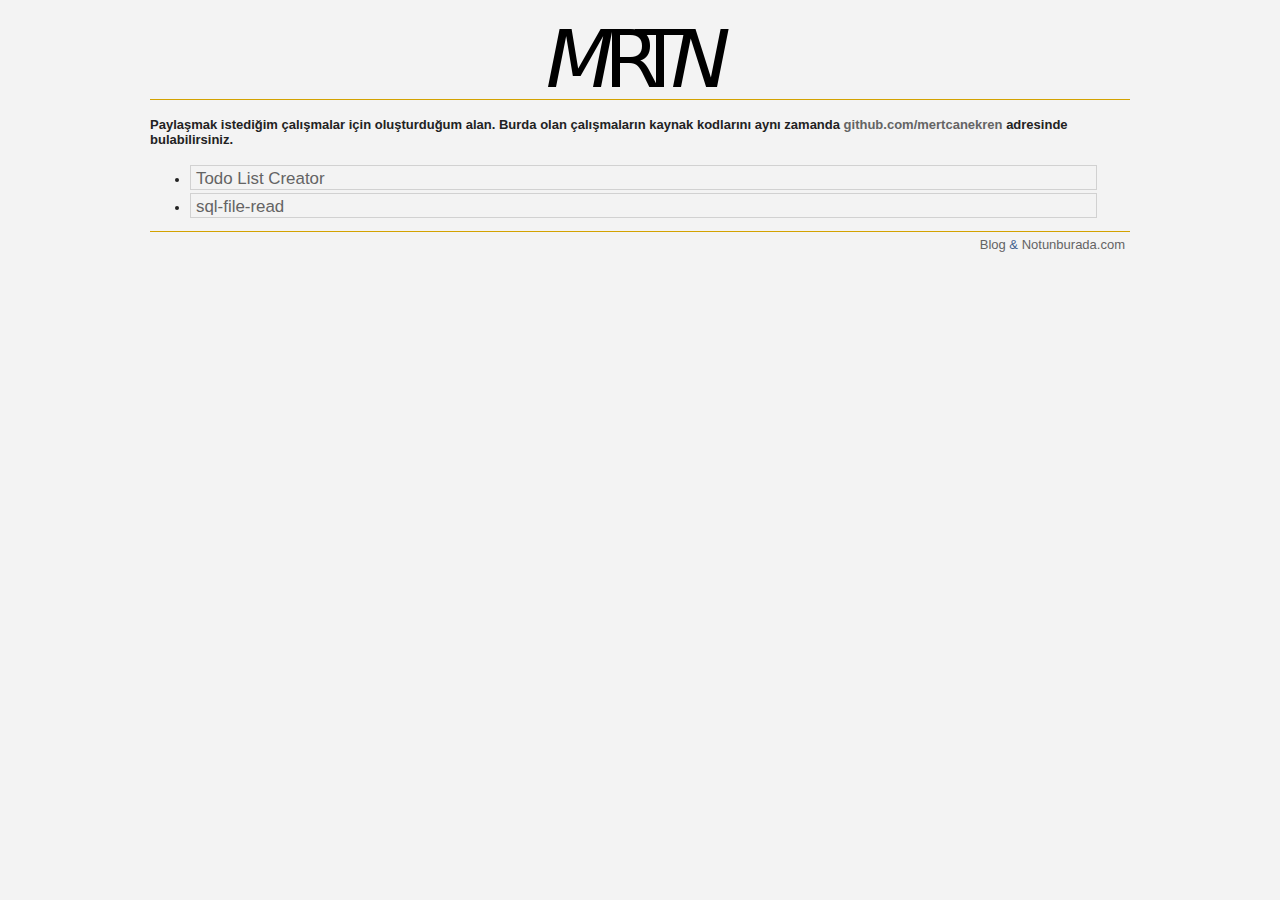
<file: index.html>
<!DOCTYPE html>
<html>
<head>
    <meta charset="utf-8">
    <title>MRTN</title>
    <meta name="viewport" content="width=device-width,initial-scale=1">
    <link rel="stylesheet" href="css/style.css">
    <script>
	  (function(i,s,o,g,r,a,m){i['GoogleAnalyticsObject']=r;i[r]=i[r]||function(){
	  (i[r].q=i[r].q||[]).push(arguments)},i[r].l=1*new Date();a=s.createElement(o),
	  m=s.getElementsByTagName(o)[0];a.async=1;a.src=g;m.parentNode.insertBefore(a,m)
	  })(window,document,'script','//www.google-analytics.com/analytics.js','ga');

	  ga('create', 'UA-41397337-1', 'koding.com');
	  ga('send', 'pageview');

	</script>
</head>
<body>
    <div class="main">
        <a href="../../"><div class="logo"></div></a>
        <header>
           <h1></h1>
        </header>
        <h4>Paylaşmak istediğim çalışmalar için oluşturduğum alan. Burda olan çalışmaların kaynak kodlarını aynı zamanda <a href="https://github.com/mertcanekren" target="_blank">github.com/mertcanekren</a> adresinde bulabilirsiniz.</h4>
        <ul class="list">
        	<li><a href="tutorials/todo-list">Todo List Creator</a></li>
			<li><a href="tutorials/sql-file-read">sql-file-read</a></li>
        </ul>
        <footer>
            <span>            	
                <a href="http://www.mertcanekren.com" target="_blank">Blog</a> & <a href="http://www.notunburada.com">Notunburada.com</a>               
            </span>
        </footer>
    </div>
</body>
</html>
</file>
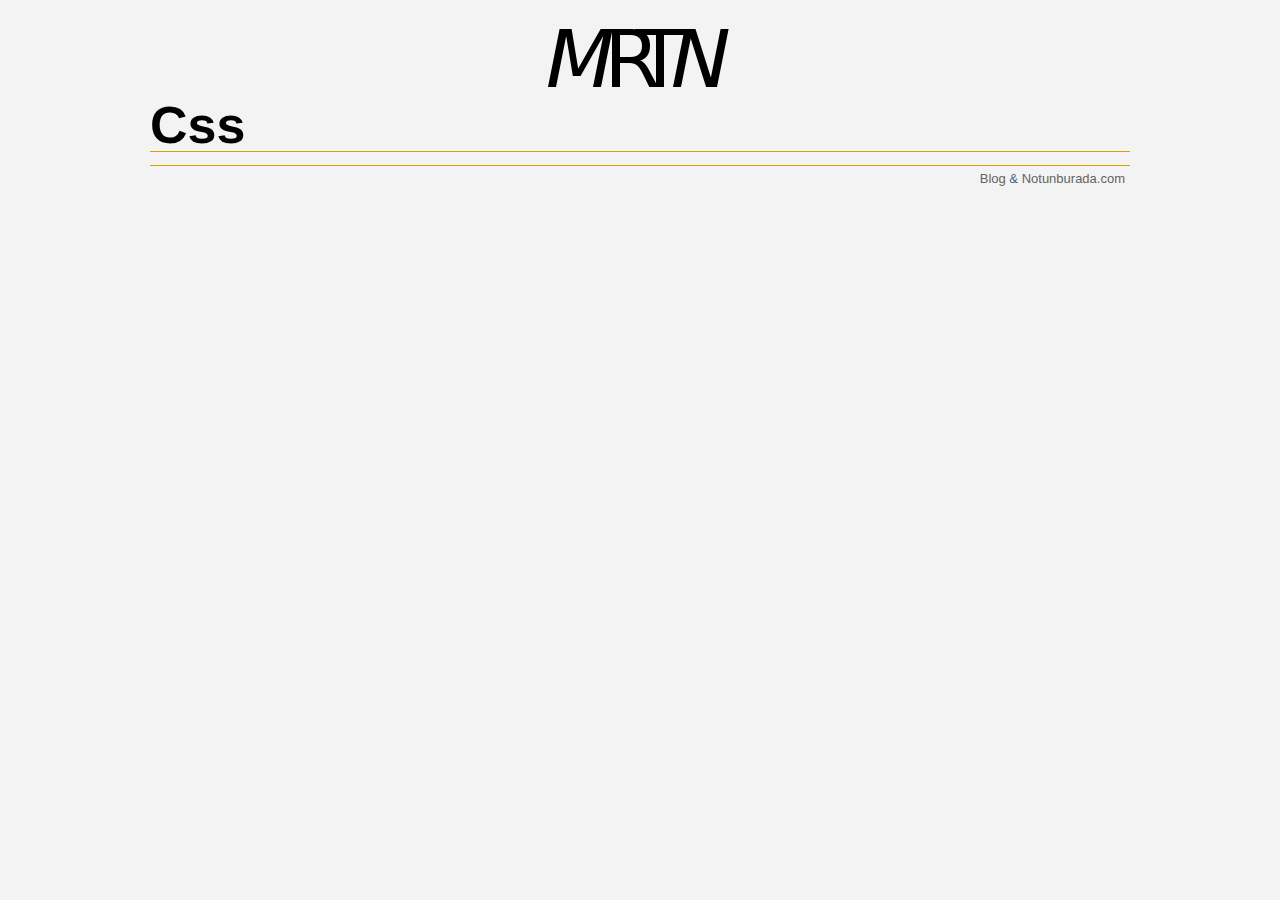
<file: tutorials/css/index.html>
<!DOCTYPE html>
<html>
<head>
    <meta charset="utf-8">
    <title>Css | MRTN</title>
    <meta name="viewport" content="width=device-width,initial-scale=1">
    <link rel="stylesheet" href="../../css/style.css">
</head>
<body>
    <div class="main">
        <a href="../../"><div class="logo"></div></a>
        <header>
           <h1>Css</h1>
        </header>
        <ul class="list">
        </ul>
        <footer>
            <span>
                <a href="http://www.mertcanekren.com" target="_blank">Blog</a> & <a href="http://www.notunburada.com">Notunburada.com</a>
            </span>
        </footer>
    </div>
</body>
</html>
</file>
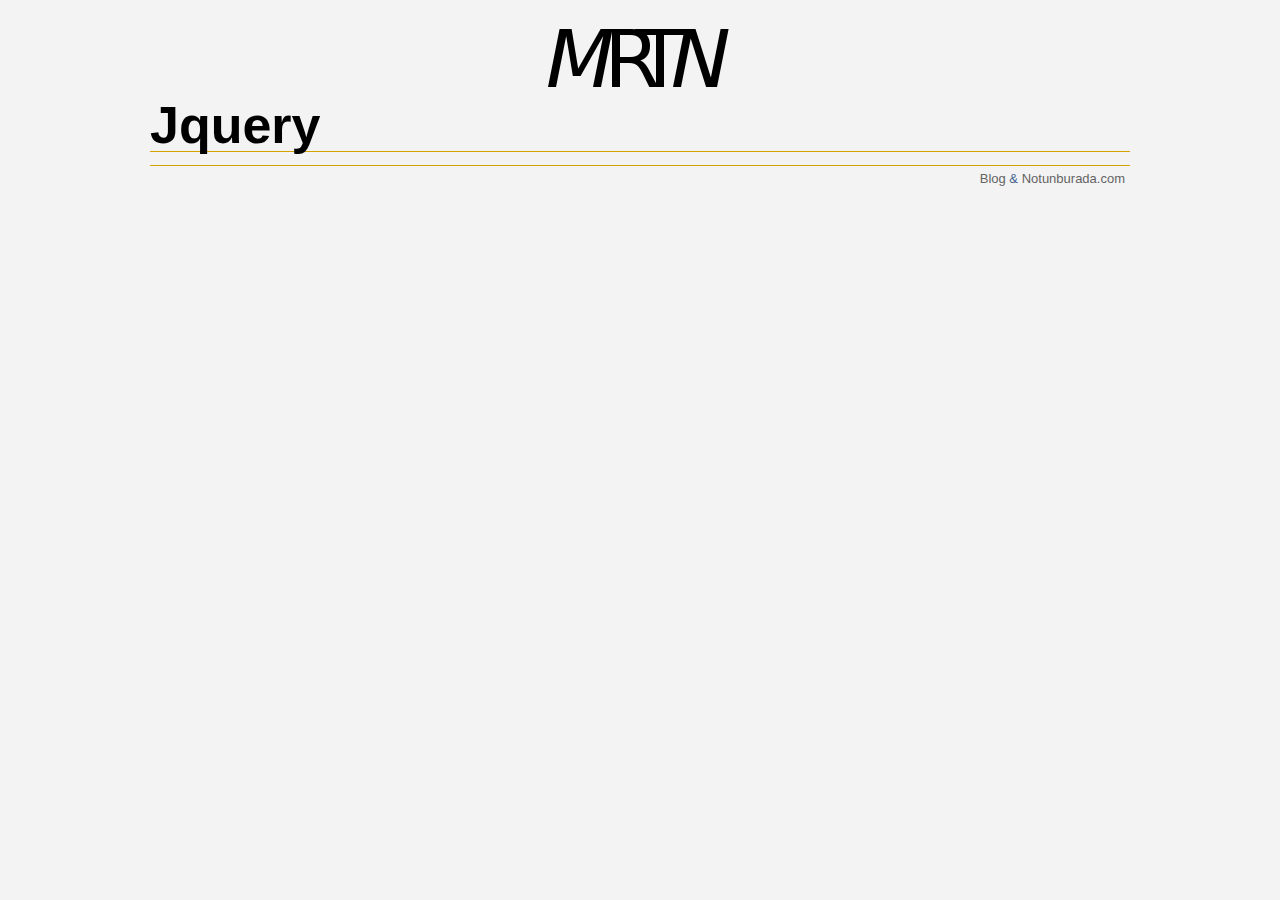
<file: tutorials/jquery/index.html>
<!DOCTYPE html>
<html>
<head>
    <meta charset="utf-8">
    <title>Jquery | MRTN</title>
    <meta name="viewport" content="width=device-width,initial-scale=1">
    <link rel="stylesheet" href="../../css/style.css">
</head>
<body>
	<div class="main">
	    <a href="../../"><div class="logo"></div></a>
	    <header>
	        <h1>Jquery</h1>
	    </header>
	    <ul class="list">
	    </ul>
	    <footer>
	        <span>
	            <a href="http://www.mertcanekren.com" target="_blank">Blog</a> & <a href="http://www.notunburada.com">Notunburada.com</a>
	        </span>
	    </footer>
	</div>
</body>
</html>
</file>
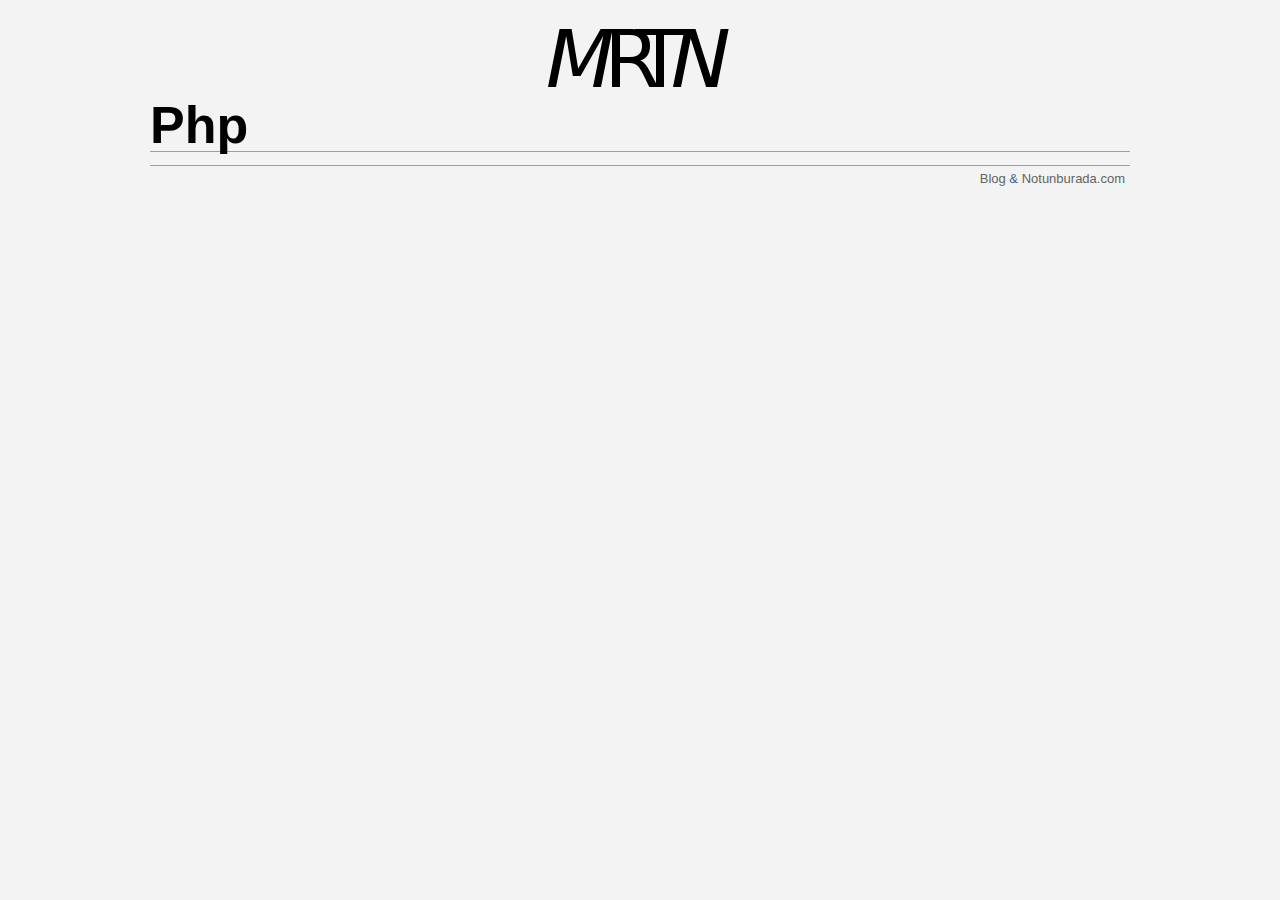
<file: tutorials/php/index.html>
<!DOCTYPE html>
<html>
<head>
    <meta charset="utf-8">
    <title>Php | MRTN</title>
    <meta name="viewport" content="width=device-width,initial-scale=1">
    <link rel="stylesheet" href="../../css/style.css">
</head>
<body>
	<div class="main">
	    <a href="../../"><div class="logo"></div></a>
	    <header>
	        <h1>Php</h1>
	    </header>
	    <ul class="list">
	    </ul>
	    <footer>
	        <span>
	            <a href="http://www.mertcanekren.com" target="_blank">Blog</a> & <a href="http://www.notunburada.com">Notunburada.com</a>
	        </span>
	    </footer>
	</div>
</body>
</html>
</file>
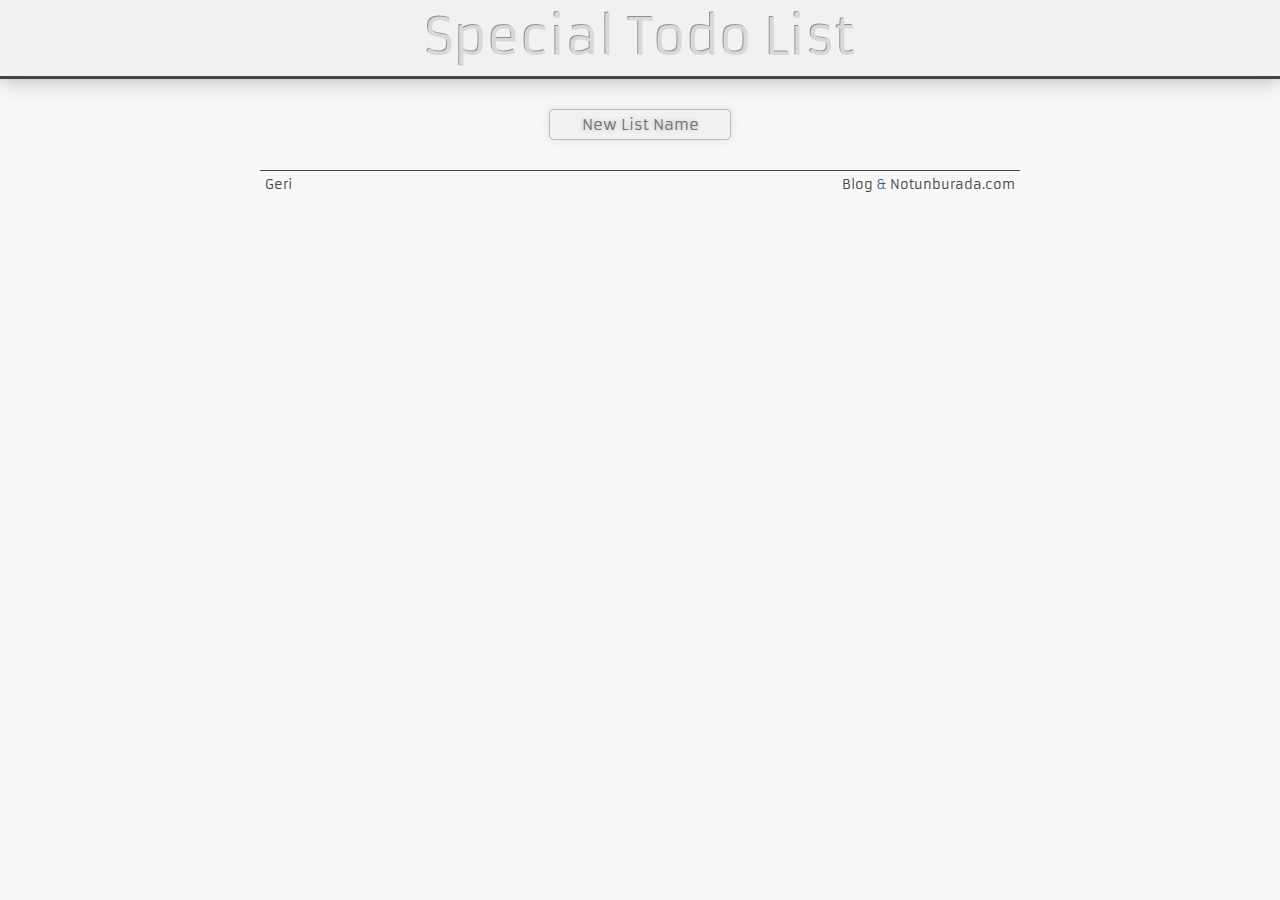
<file: tutorials/todo-list/index.html>
<!DOCTYPE html PUBLIC "-//W3C//DTD XHTML 1.0 Transitional//EN" "http://www.w3.org/TR/xhtml1/DTD/xhtml1-transitional.dtd">
<html xmlns="http://www.w3.org/1999/xhtml">
<head>
	<title>Special Todo List v1</title>
	<meta http-equiv="Content-Type" content="text/html; charset=UTF-8" />
	<link href='http://fonts.googleapis.com/css?family=Armata' rel='stylesheet' type='text/css'>
	<script src="../../js/jquery/jquery-1.10.0.min.js"></script>
	<script src="js/js.js"></script>
	<link href="css/css.css" rel="stylesheet" type="text/css" />
	<script>
	  (function(i,s,o,g,r,a,m){i['GoogleAnalyticsObject']=r;i[r]=i[r]||function(){
	  (i[r].q=i[r].q||[]).push(arguments)},i[r].l=1*new Date();a=s.createElement(o),
	  m=s.getElementsByTagName(o)[0];a.async=1;a.src=g;m.parentNode.insertBefore(a,m)
	  })(window,document,'script','//www.google-analytics.com/analytics.js','ga');

	  ga('create', 'UA-41397337-1', 'koding.com');
	  ga('send', 'pageview');

	</script>
</head>
<body>
	<div class="headermain">
		<div class="header">
			<div>Special Todo List</div>
		</div>
	</div>
	<div class="main">
		<div class="newlist">New List Name</div> 
		<div class="newlistadd">
			<input type="text" name="listname" id="listname" placeholder="List Name">
			<div class="newlistsubmit">
				<input type="submit" value="Submit" id="listsubmit">
			</div>
		</div>		
	</div> 
	<div class="reset"><a href="crd/resetdb.php" title=":)">Reset</a></div>
 	<div class="footer">
         <span style="float: left"><a href="../../">Geri</a></span>
		<span><a href="http://www.mertcanekren.com" target="_blank">Blog</a> & <a href="http://www.notunburada.com" target="_blank">Notunburada.com</a></span>
	</div>
</body>
</html>
</file>
<file: css/style.css>
body {
    margin:0;
    font-size:13px;
    background: #f3f3f3;
}
body,button,input,select,textarea {
    font-family:Arial,sans-serif;
    color:#222;
}
.main{
    width: 980px;
    margin: 20px auto;
}
.logo{
    display:block;
    width:197px;
    height:79px;
    background:transparent url('../img/logo.png') no-repeat left top;
    margin:0 auto;
}

.slogo{
    display:block;
    width:187px;
    height:69px;
    background:transparent url('../img/logo.png') no-repeat left top;
    margin-left: 20px;;
}
header{

}
header h1{
    font-weight:900;
    font-size:4em;
    color:#000000;
    margin: 0;
    line-height:1em;
    border-bottom: 1px solid #d3a200;
}
header h1 a:hover{
	text-decoration: underline;
}
header h2{
    font-weight:900;
    font-size:2em;
    color:#000000;
    margin: 5px 15px;
}
article{
    padding:5px 15px;
}
article pre{
    border: 1px solid #d1d1d1;
    background: #dbdbdb;
    color: #555555;
}
ul.list{
   width: 900px;
}
ul.list li{
    margin: 3px 0 0 0;
}
ul.list li a{
    font-size:1.3em;
    color: #646464;
    text-decoration: none;
    width: 100%;
    display: block;
    padding: 3px 0 0 5px;
    border: 1px solid #d1d1d1;
    background: #f3f3f3;
    -webkit-transition:background .3s ease-in;
    -moz-transition:background .3s ease-in;
    -o-transition:background .3s ease-in;
    -ms-transition:background .3s ease-in;
    transition:background .3s ease-in;
}
ul.list li a:hover{
    color: #868686;
    background: #e5e5e5;
    border: 1px solid #d3a200;
}
footer{
    border-top: 1px solid #d3a200;
}

footer span{
    float: right;
    margin: 5px;
    color: #44628e;

}
a{
    color: #646464;
    text-decoration: none;
}
a:hover{
	color: #000;
}
</file>
<file: tutorials/todo-list/css/css.css>
body{
	font-family: 'Armata', sans-serif;
	margin: 0;
	font-size: 13px;
	background: #f7f7f7;
}
.clear{
	clear: both;
	height: 5px; 
}
.headermain{
	width: 100%;
	background: #F1F1F1;
	height: 76px;
	position: relative;
	border-bottom: 3px solid #444;
	box-shadow: 0 0 20px 0 rgba(0, 0, 0, 0.3);
}
.header{
	width: 960px;
	margin: 0 auto;
	height: 76px;
	position: relative;
}
.header div{
	padding: 6px 0 0 0;
	text-align: center;
	font-size: 50px;
	color: #d8d8d8;
	text-shadow: -1px -1px rgba(0, 0, 0, 0.4);
}
.main{
	margin: 10px auto;
	position: relative;
	width: 960px;
}
.newlist{
	margin: 30px auto;
	border: 1px solid #b8b8b8;	
	width: 170px;
	background: #f1f1f1;
	-moz-border-radius: 5px;
	-webkit-border-radius: 5px;
	border-radius: 5px;
	text-align: center;
	padding: 5px;
	font-size: 15px;
	box-shadow: 0 0 10px 0 rgba(0, 0, 0, 0.1);
	cursor: pointer;
	text-shadow: 0px 0px 5px #b8b8b8;
    filter: dropshadow(color=#b8b8b8, offx=0, offy=0);
    color: #717171;
    display: block;
}
.newlist:hover{
	box-shadow: 0 0 10px 0 rgba(0, 0, 0, 0.2);
	color: black;
}
.newlistadd{
	margin: 29px auto;
	width: 390px;
	display: none;
}
.newlistadd input[type=text]{
	outline: none;
	border:1px solid #cacaca;
	color:#666;
	display:inline-block;
	line-height:normal;
	width:278px;	
	padding:6px 10px;
	-moz-border-radius: 2px;
	-webkit-border-radius: 2px;
	border-radius: 2px;
	box-shadow: 0 0 10px 0 rgba(0, 0, 0, 0.1);
}
.newlistsubmit{
	float: right;
	margin-top:4px;
	margin-right: 10px;
}
.newlistsubmit input[type=submit]{
	cursor:pointer;
	font-size:12px;
	text-decoration:none;
	border:1px solid #cacaca;
	background:#f6f6f6;
	color:#717171;	
	float: right;	
	width: 70px;
	height: 25px;
	box-shadow: 0 0 10px 0 rgba(0, 0, 0, 0.1);
	-moz-border-radius: 2px;
	-webkit-border-radius: 2px;
	border-radius: 2px;
}
.newlistsubmit input[type=submit]:hover{
	box-shadow: 0 0 10px 0 rgba(0, 0, 0, 0.2);
	color: black
}
.todolist{
	margin: 15px auto;
	width: 550px;
	border:1px solid #cacaca;
	-moz-border-radius: 2px;
	-webkit-border-radius: 2px;
	border-radius: 2px;
	background: white;
	display: block;
	box-shadow: 0 0 20px 0 rgba(0, 0, 0, 0.2);
	max-width: 550px;
	display: none;
}
.todolisttitle{
	border:1px solid #cacaca;	
	background: rgb(160,138,128); /* Old browsers */
	/* IE9 SVG, needs conditional override of 'filter' to 'none' */
	background: url([data-uri]);
	background: -moz-linear-gradient(top,  rgba(160,138,128,1) 0%, rgba(160,116,97,1) 100%); /* FF3.6+ */
	background: -webkit-gradient(linear, left top, left bottom, color-stop(0%,rgba(160,138,128,1)), color-stop(100%,rgba(160,116,97,1))); /* Chrome,Safari4+ */
	background: -webkit-linear-gradient(top,  rgba(160,138,128,1) 0%,rgba(160,116,97,1) 100%); /* Chrome10+,Safari5.1+ */
	background: -o-linear-gradient(top,  rgba(160,138,128,1) 0%,rgba(160,116,97,1) 100%); /* Opera 11.10+ */
	background: -ms-linear-gradient(top,  rgba(160,138,128,1) 0%,rgba(160,116,97,1) 100%); /* IE10+ */
	background: linear-gradient(to bottom,  rgba(160,138,128,1) 0%,rgba(160,116,97,1) 100%); /* W3C */
	filter: progid:DXImageTransform.Microsoft.gradient( startColorstr='#a08a80', endColorstr='#a07461',GradientType=0 ); /* IE6-8 */
	height: 23px;
	padding-left:15px;
	padding-top:5px;
	font-size: 15px;
	color: #d8d8d8;
	font-weight: bold;
}
.todolist div.new{
	background: white;
	height: 30px;
	width: 549px;
	position: relative;

}
.todolist div.new div.newtodo{
	float: left;
	background-image: url(../img/down.png);
	width:16px;
	height: 16px;
	margin-left: 15px;
	margin-top: 6px;
	background-repeat:no-repeat;

}
.todolist div.new input[type=text]{
	outline: none;
	border:none;
	border-left: 1px solid #cacaca;	
	color:#666;
	display:inline-block;
	line-height:normal;
	width:485px;	
	padding:6px 10px;
	-moz-border-radius: 2px;
	-webkit-border-radius: 2px;
	border-radius: 2px;
	margin:0;
	float: right;
	height: 18px;
	font-size: 14px;
}
.todolist ul{
	margin:0;
	padding: 0px;
	list-style-type: none;
}
.todolist ul li{
	margin-top: 0;
	min-height: 25px;
	padding-left: 5px;
	padding-right: 5px;
	padding-top: 7px;
	font-size: 15px;
	color: #717171;
	border-top: 1px solid #cacaca;
}
.todolist ul li div.todolistcheck{
	float: left;
	background-image: url(../img/check_g.png);
	width:16px;
	height: 16px;
	margin-left: 10px;
	background-repeat:no-repeat;
	opacity: 0.5;
}
.todolist ul li div.todolistcheck:hover{
	opacity: 1;
}
.todolist ul li div.todolistchecked{
	opacity: 1;
}
.todolist ul li div.todolistcontent{
	word-break: break-word;
	float: right;
	width: 500px;
	max-width: 500px;
	min-height: 25px;
}
.todolist ul li div.todolistcontentfnish{
	color: #a9a9a9;
	text-decoration: line-through;
}
.footer{
	margin: 10px auto;
	position: relative;
	width: 760px;
	border-top: 1px solid #444;
}
.footer span{
    color: #44628e;
    position: relative;
    float: right;
    margin: 5px;
}
a{
	color: #444;
	text-decoration: none;
}
.reset{
	margin:0 auto;
	position: relative;
	width: 40px;
	display: none;
}
</file>
